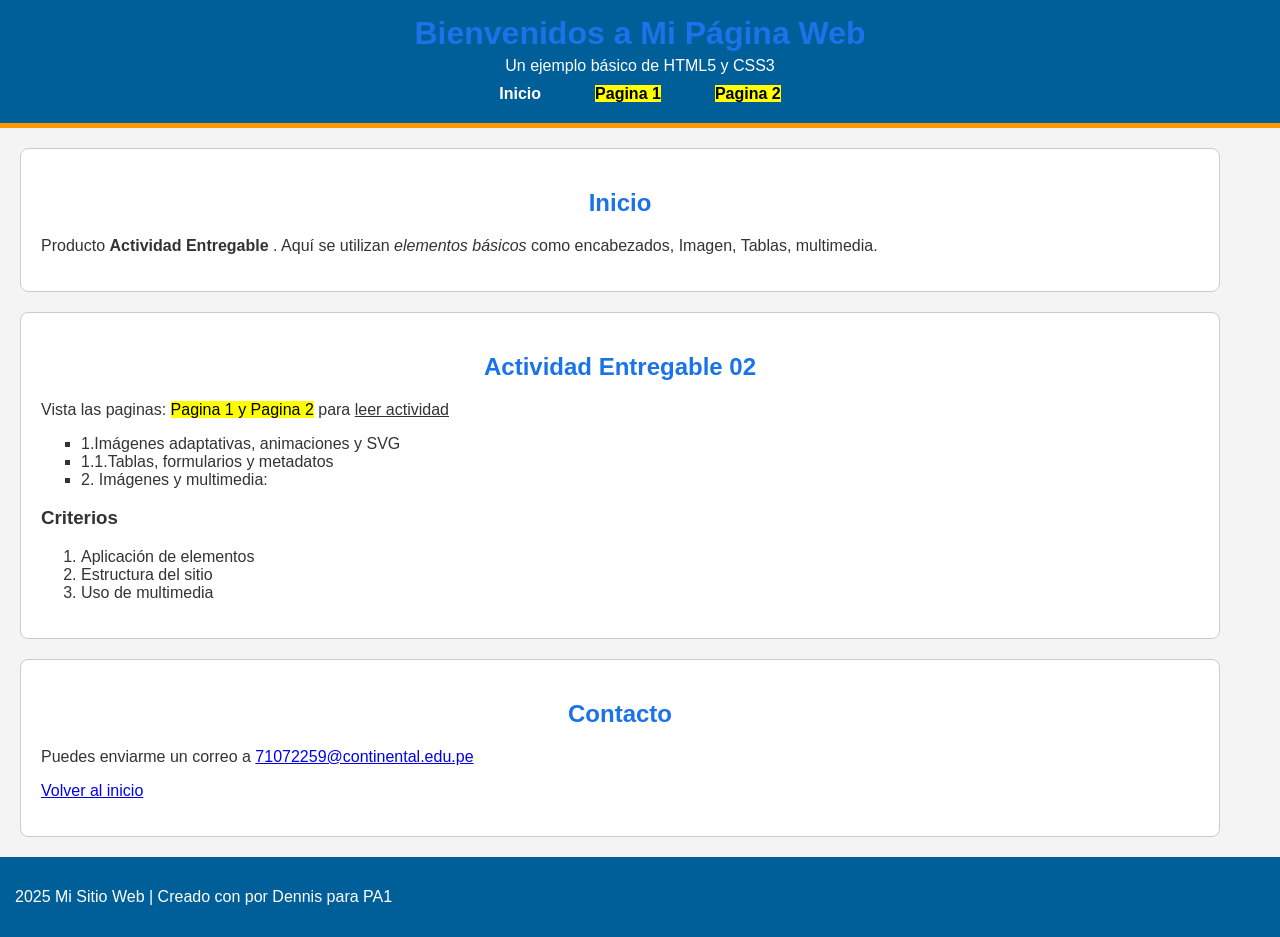
<file: index.html>
<!DOCTYPE html>
<html lang="en">
<head>
    <meta charset="UTF-8">
    <meta name="viewport" content="width=device-width, initial-scale=1.0">
    <title>Mi Sitio Web Básico</title>
    <link rel="stylesheet" href="css/style.css">
</head>
<body>
<!-- header -->
  <header>
    <h1>Bienvenidos a Mi Página Web</h1>
    <p>Un ejemplo básico de HTML5 y CSS3</p>
    <nav>
      <ul>
        <li><a href="#inicio">Inicio</a></li>
        <li><a href="pagina1.html"><mark>Pagina 1</mark></a></li>
        <li><a href="pagina2.html"><mark>Pagina 2</mark></a></li>
      </ul>
    </nav>
  </header>

  <!-- body-->
  <main>
    <section id="inicio">
      <h2>Inicio</h2>
      <p>Producto <strong>Actividad Entregable</strong> .  
      Aquí se utilizan <em>elementos básicos</em> como encabezados, Imagen, Tablas, multimedia.</p>
    </section>

    <section id="sobre-mi">
      <h2>Actividad Entregable 02</h2>
      <p>Vista las paginas: <mark>Pagina 1 y Pagina 2</mark> para <u>leer actividad</u></p>
      <!-- Lista-->
      <ul>
        <li>1.Imágenes adaptativas, animaciones y SVG </li>
        <li>1.1.Tablas, formularios y metadatos</li>
        <li>2. Imágenes y multimedia:</li>
      </ul>
      <!-- Lista-->
      <h3>Criterios</h3>
      <ol>
        <li>Aplicación de elementos</li>
        <li>Estructura del sitio</li>
        <li>Uso de multimedia</li>
      </ol>
    </section>

    <section id="contacto">
      <h2>Contacto</h2>
      <p>Puedes enviarme un correo a  
      <a href="#">71072259@continental.edu.pe</a></p>
      <p><a href="#inicio">Volver al inicio</a></p>
    </section>
  </main>

  <!-- Pie de página -->
  <footer>
    <p> 2025 Mi Sitio Web | Creado con por Dennis para PA1</p>
  </footer>
</body>
</html>
</file>
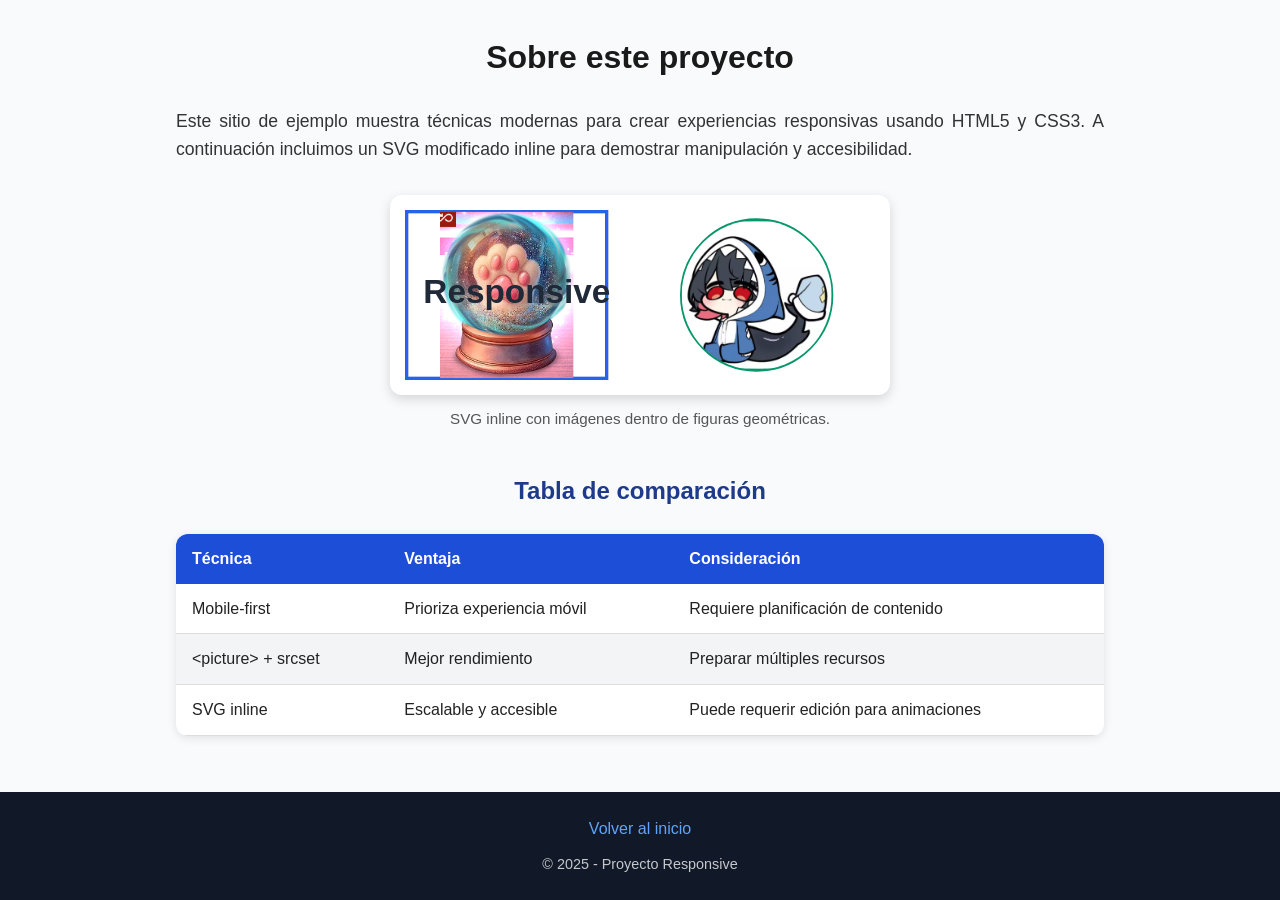
<file: pagina1.html>
<!doctype html>
<html lang="es">
<head>
  <meta charset="utf-8">
  <meta name="viewport" content="width=device-width, initial-scale=1.0">
  <title>Proyecto Responsive</title>
  <!-- Vinculación del CSS externo -->
  <link rel="stylesheet" href="css/style2.css">
</head>
<body>
<main>
  <article class="about-article">
    <h1>Sobre este proyecto</h1>
    <p>
      Este sitio de ejemplo muestra técnicas modernas para crear experiencias responsivas usando HTML5 y CSS3. 
      A continuación incluimos un SVG modificado inline para demostrar manipulación y accesibilidad.
    </p>

    <figure class="svg-demo">
      <!-- SVG propio (inline con imágenes internas) -->
      <svg xmlns="http://www.w3.org/2000/svg" viewBox="0 0 300 120" role="img" aria-labelledby="svgTitle svgDesc">
        <title id="svgTitle">Gráfico representativo</title>
        <desc id="svgDesc">Un SVG simple que contiene imágenes dentro de formas.</desc>

        <!-- Cuadro con imagen -->
        <rect x="10" y="10" width="120" height="100" class="svg-box" />
        <clipPath id="clipSquare">
          <rect x="10" y="10" width="120" height="100" />
        </clipPath>
        <image href="img/meow.PNG" x="10" y="10" width="120" height="100" clip-path="url(#clipSquare)" />

        <!-- Círculo con imagen -->
        <circle cx="220" cy="60" r="45" class="svg-circle" />
        <clipPath id="clipCircle">
          <circle cx="220" cy="60" r="45" />
        </clipPath>
        <image href="img/img02.webp" x="175" y="15" width="90" height="90" clip-path="url(#clipCircle)" />

        <!-- Texto -->
        <text x="20" y="65" class="svg-text">Responsive</text>
      </svg>
      <figcaption>SVG inline con imágenes dentro de figuras geométricas.</figcaption>
    </figure>

    <h2>Tabla de comparación</h2>
    <table class="styled-table" summary="Comparación de técnicas">
      <thead>
        <tr>
          <th>Técnica</th>
          <th>Ventaja</th>
          <th>Consideración</th>
        </tr>
      </thead>
      <tbody>
        <tr>
          <td>Mobile-first</td>
          <td>Prioriza experiencia móvil</td>
          <td>Requiere planificación de contenido</td>
        </tr>
        <tr>
          <td>&lt;picture&gt; + srcset</td>
          <td>Mejor rendimiento</td>
          <td>Preparar múltiples recursos</td>
        </tr>
        <tr>
          <td>SVG inline</td>
          <td>Escalable y accesible</td>
          <td>Puede requerir edición para animaciones</td>
        </tr>
      </tbody>
    </table>
  </article>
</main>

<footer class="site-footer">
  <p><a href="index.html">Volver al inicio</a></p>
  <div class="container"><p>&copy; 2025 - Proyecto Responsive</p></div>
</footer>
</body>
</html>
</file>
<file: css/style.css>
:root {
  --color-fondo: #f4f4f4;
  --color-principal: #005f99;
  --color-secundario: #ff9800;
  --color-texto: #333;
  --espaciado: 10px;
  --radio-borde: 8px;
}

body {
  font-family: Arial, sans-serif;
  background-color: var(--color-fondo);
  color: var(--color-texto);
  margin: 0;
  padding: 0;
}
/* Menu */
header {
  background-color: var(--color-principal);
  color: white;
  padding: 10px 0;
  border-bottom: 5px solid var(--color-secundario);
}
header h1, header p {
  text-align: center;
  margin: 5px 0;
}

nav ul {
  display: flex;        
  justify-content: center;   
  align-items: center;
  list-style: none;   
  padding: 0;
  margin: 10px 0;
  gap: 30px;      
}

nav li {
  margin: 0;
}

nav a {
  color: white;
  text-decoration: none;
  font-weight: bold;
  font-size: 1rem;
  padding: 8px 12px;
  border-radius: 6px;
  transition: all 0.3s ease;
}

nav a:hover {
  background-color: var(--color-secundario);
  color: #fff;
  transform: scale(1.05);
}

/*SECCIONES*/
section {
  padding: 20px;
  margin: 20px;
  background-color: white;
  border: 1px solid #ccc;
  border-radius: var(--radio-borde);
}

/* Listas */
ul {
  list-style-type: square;
}

ol {
  list-style-type: decimal;
}

/*PIE DE PÁGINA */
footer {
  text-align: center;
  background-color: var(--color-principal);
  color: white;
  padding: 15px;
  margin-top: 20px;
}


/*FUNCIONES Y HACKS CSS*/

main {
  width: calc(100% - 40px);
}

/* Hack */
@media all and (-ms-high-contrast: none), (-ms-high-contrast: active) {
  body {
    background-color: #e0e0e0;
  }
}

h1, h2 {
  color: #1a73e8;
  text-align: center;
}

p {
  text-align: justify;
}

/* === Figura con SVG === */
.svg-demo {
  display: flex;
  flex-direction: column;
  align-items: center;
  margin: 2rem auto;
}

svg {
  width: 80%;
  max-width: 400px;
  height: auto;
  border: 2px solid #ccc;
  border-radius: 10px;
  background-color: #fff;
  box-shadow: 0 3px 8px rgba(0, 0, 0, 0.1);
}

.svg-box {
  fill: #e3f2fd;
  stroke: #1a73e8;
  stroke-width: 2;
}

.svg-circle {
  fill: #fce4ec;
  stroke: #d81b60;
  stroke-width: 2;
}

.svg-text {
  font-size: 16px;
  font-weight: bold;
  fill: #333;
}

figcaption {
  margin-top: 0.5rem;
  font-size: 0.9rem;
  color: #555;
}

/* === Tabla estilizada === */
.styled-table {
  border-collapse: collapse;
  width: 100%;
  margin-top: 2rem;
  background-color: #fff;
  box-shadow: 0 2px 5px rgba(0, 0, 0, 0.1);
}

.styled-table th, .styled-table td {
  padding: 12px 15px;
  text-align: left;
}

.styled-table thead {
  background-color: #1a73e8;
  color: #fff;
}

.styled-table tr:nth-child(even) {
  background-color: #f9f9f9;
}

.styled-table tr:hover {
  background-color: #e3f2fd;
}

/* === Pie de página === */
.site-footer {
  background-color: #1a73e8;
  color: #fff;
  text-align: center;
  padding: 1rem 0;
  margin-top: 3rem;
}

.site-footer p {
  margin: 0;
  font-size: 0.9rem;
}

/* === Responsive === */
@media (max-width: 600px) {
  svg {
    width: 100%;
  }

  h1, h2 {
    font-size: 1.4rem;
  }

  p, td, th {
    font-size: 0.9rem;
  }
}
</file>
<file: css/style2.css>
* {
    margin: 0;
    padding: 0;
    box-sizing: border-box;
  }

  html {
    font-size: 16px;
    scroll-behavior: smooth;
  }

  body {
    font-family: "Segoe UI", Roboto, Helvetica, Arial, sans-serif;
    line-height: 1.6;
    background-color: #f9fafb;
    color: #222;
    display: flex;
    flex-direction: column;
    min-height: 100vh;
  }

  /* === CONTENEDOR PRINCIPAL === */
  main {
    flex: 1;
    max-width: 960px;
    margin: 0 auto;
    padding: 2rem 1rem;
  }

  /* === ARTÍCULO === */
  .about-article h1 {
    font-size: 2rem;
    text-align: center;
    color: #1a1a1a;
    margin-bottom: 1.5rem;
  }

  .about-article p {
    font-size: 1.1rem;
    margin-bottom: 2rem;
    text-align: justify;
    color: #333;
  }

  /* === SVG DEMO === */
  .svg-demo {
    display: flex;
    flex-direction: column;
    align-items: center;
    margin: 2rem 0;
  }

  .svg-demo svg {
    width: 100%;
    max-width: 500px;
    height: auto;
    background: #fff;
    border-radius: 12px;
    box-shadow: 0 4px 12px rgba(0,0,0,0.15);
    transition: transform 0.3s ease;
  }

  .svg-demo svg:hover {
    transform: scale(1.02);
  }

  .svg-box {
    fill: none;
    stroke: #2563eb;
    stroke-width: 2;
  }

  .svg-circle {
    fill: none;
    stroke: #059669;
    stroke-width: 2;
  }

  .svg-text {
    fill: #1f2937;
    font-size: 20px;
    font-weight: bold;
    font-family: "Segoe UI", sans-serif;
  }

  .svg-demo figcaption {
    margin-top: 0.75rem;
    font-size: 0.95rem;
    color: #555;
    text-align: center;
  }

  /* === TABLA ESTILIZADA === */
  h2 {
    margin-top: 2.5rem;
    text-align: center;
    color: #1e3a8a;
  }

  .styled-table {
    width: 100%;
    border-collapse: collapse;
    margin: 1.5rem 0;
    font-size: 1rem;
    background-color: #ffffff;
    border-radius: 12px;
    overflow: hidden;
    box-shadow: 0 2px 10px rgba(0,0,0,0.1);
  }

  .styled-table thead tr {
    background-color: #1d4ed8;
    color: #ffffff;
    text-align: left;
  }

  .styled-table th,
  .styled-table td {
    padding: 12px 16px;
  }

  .styled-table tbody tr {
    border-bottom: 1px solid #dddddd;
  }

  .styled-table tbody tr:nth-of-type(even) {
    background-color: #f3f4f6;
  }

  .styled-table tbody tr:hover {
    background-color: #e0e7ff;
  }

  /* === PIE DE PÁGINA === */
  .site-footer {
    background: #111827;
    color: #f3f4f6;
    text-align: center;
    padding: 1.5rem 0;
  }

  .site-footer a {
    color: #60a5fa;
    text-decoration: none;
    font-weight: 500;
  }

  .site-footer a:hover {
    text-decoration: underline;
  }

  .site-footer .container {
    margin-top: 0.75rem;
    font-size: 0.9rem;
    opacity: 0.8;
  }

  /* === RESPONSIVIDAD === */
  @media (max-width: 768px) {
    .about-article h1 {
      font-size: 1.6rem;
    }

    .about-article p {
      font-size: 1rem;
    }

    .svg-demo svg {
      max-width: 100%;
    }

    .styled-table th,
    .styled-table td {
      padding: 10px;
      font-size: 0.9rem;
    }
  }
</file>
